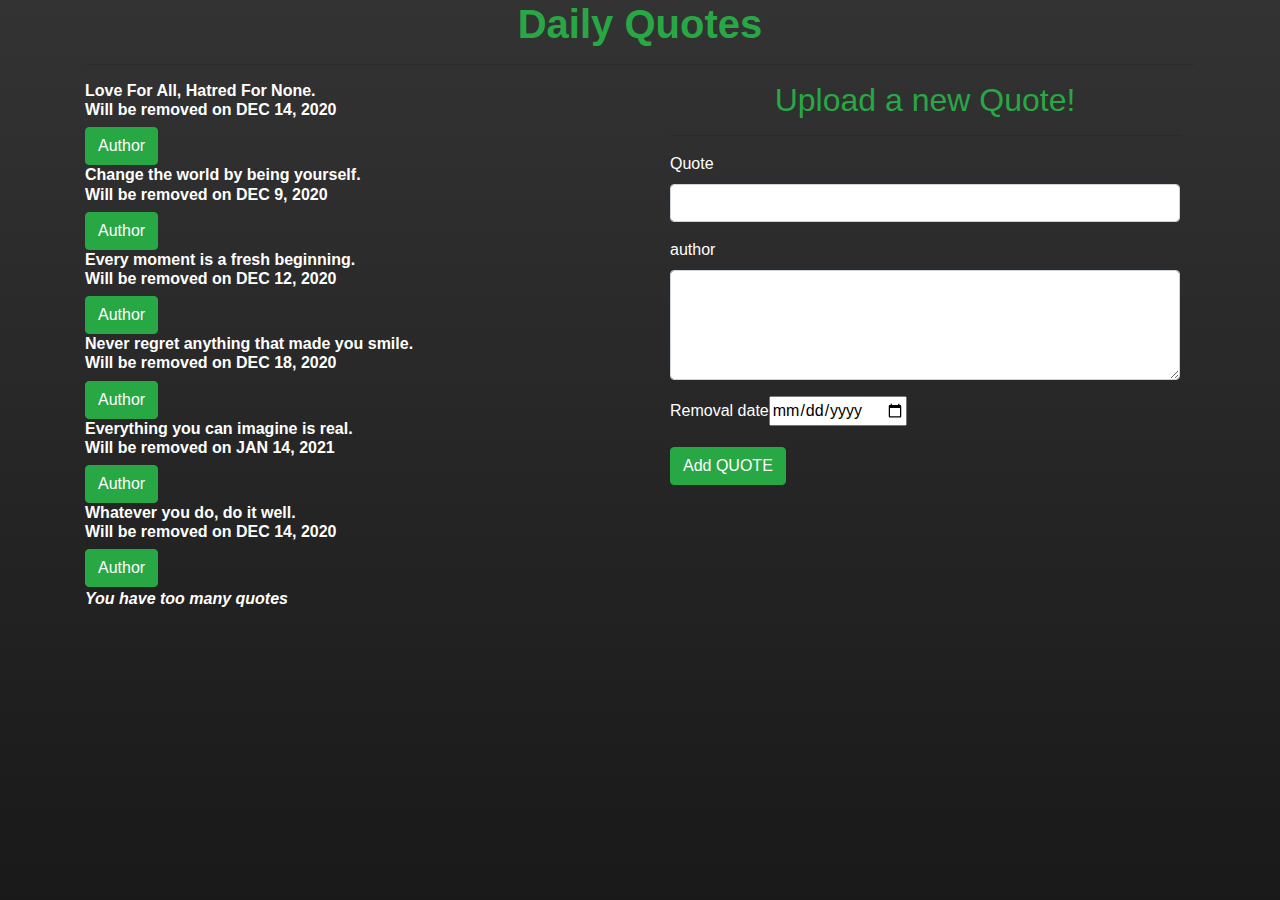
<file: index.html>
<!doctype html>
<html lang="en">
<head>
  <meta charset="utf-8">
  <title>Quotes</title>
  <base href="https://ambonte.github.io/quotes-app/">
  <meta name="viewport" content="width=device-width, initial-scale=1">
  <link rel="icon" type="image/x-icon" href="favicon.ico">
<link rel="stylesheet" href="styles.d858b1bb455bc0168abe.css"></head>
<body>
  <app-root></app-root>
<script src="runtime.acf0dec4155e77772545.js" defer></script><script src="polyfills.35a5ca1855eb057f016a.js" defer></script><script src="main.76e65549bdc98724144d.js" defer></script></body>
</html>
</file>
